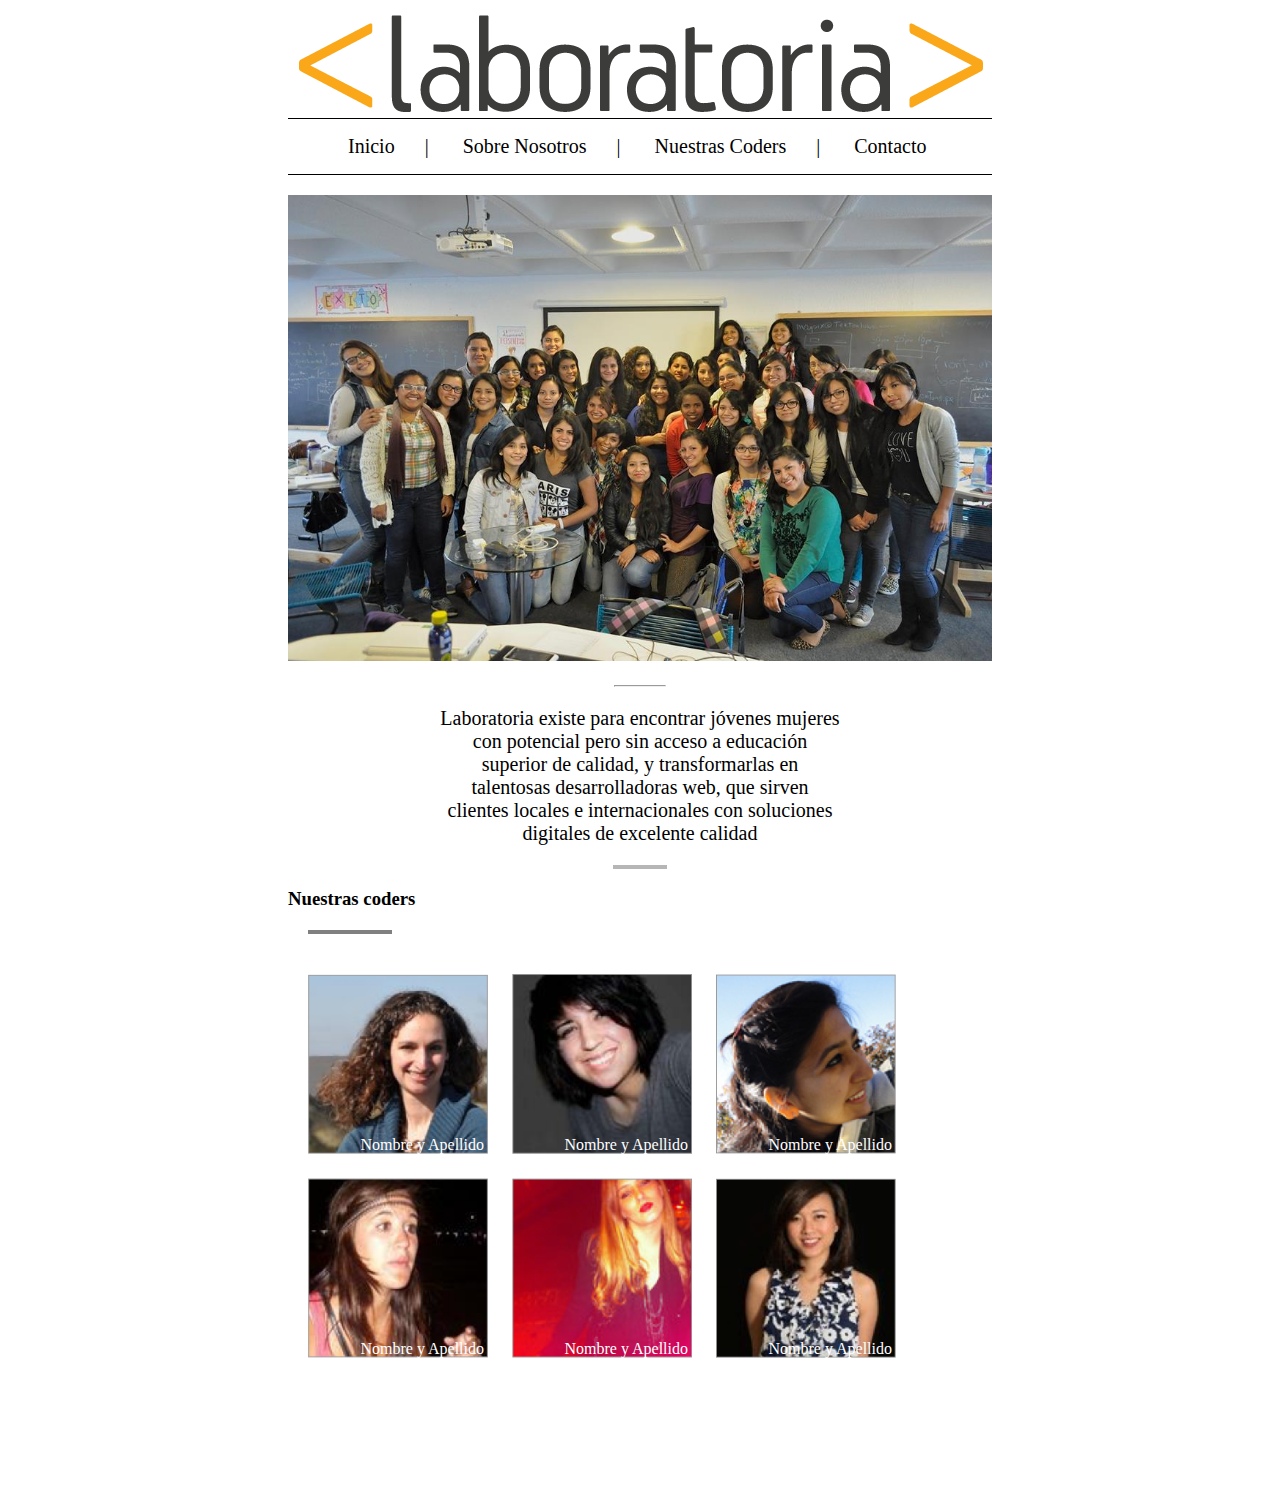
<file: index.html>
<!DOCTYPE html>
<html lang="en">
<head>
	<meta charset="UTF-8">
	<title>Primer Layout</title>
	<link rel="stylesheet" href="css/main.css">
</head>
<body>
	<div class="container">
		<div class="logo"><img class="logo" src="img/logo.png" alt=""></div>
		<div class="menu">
			<ul>
				<li><span class="sep"><a class="boton" href="#">Inicio</a></span></li>
				<li><span class="sep"><a class="boton" href="#">Sobre Nosotros</a></span></li>
				<li><span class="sep"><a class="boton" href="#">Nuestras Coders</a></span></li>
				<li><a class="boton" href="#">Contacto</a></span></li>
			</ul>
		</div>
		
		<div><img class="grupo" src="img/grupal.jpg" alt=""></div>
		<hr class="uno">
		<p> Laboratoria existe para encontrar jóvenes mujeres con potencial pero sin acceso a educación superior de calidad, y transformarlas en talentosas desarrolladoras web, que sirven clientes locales e internacionales con soluciones digitales de excelente calidad
		</p>
		<hr class="dos">
		<h3>Nuestras coders</h3>
		<hr class="tres">
		<div class="section">
		<div class="foto"><img src="img/profile-1.png" height="180" width="180" alt=""><a href="coder-detail.html"><div class="nombre">Nombre y Apellido</div></a></div>
		<div class="foto"><img src="img/profile-2.png" height="180" width="180" alt=""><a href="coder-detail.html"><div class="nombre">Nombre y Apellido</div></a></div>
		<div class="foto"><img src="img/profile-3.png" height="180" width="180" alt=""><a href="coder-detail.html"><div class="nombre">Nombre y Apellido</div></a></div>
		<div class="foto"><img src="img/profile-4.png" height="180" width="180" alt=""><a href="coder-detail.html"><div class="nombre">Nombre y Apellido</div></a></div>
		<div class="foto"><img src="img/profile-5.png" height="180" width="180" alt=""><a href="coder-detail.html"><div class="nombre">Nombre y Apellido</div></a></div>
		<div class="foto"><img src="img/profile-6.png" height="180" width="180" alt=""><a href="coder-detail.html"><div class="nombre">Nombre y Apellido</div></a></div>
		</div>
	</div>
</body>
</html>
</file>
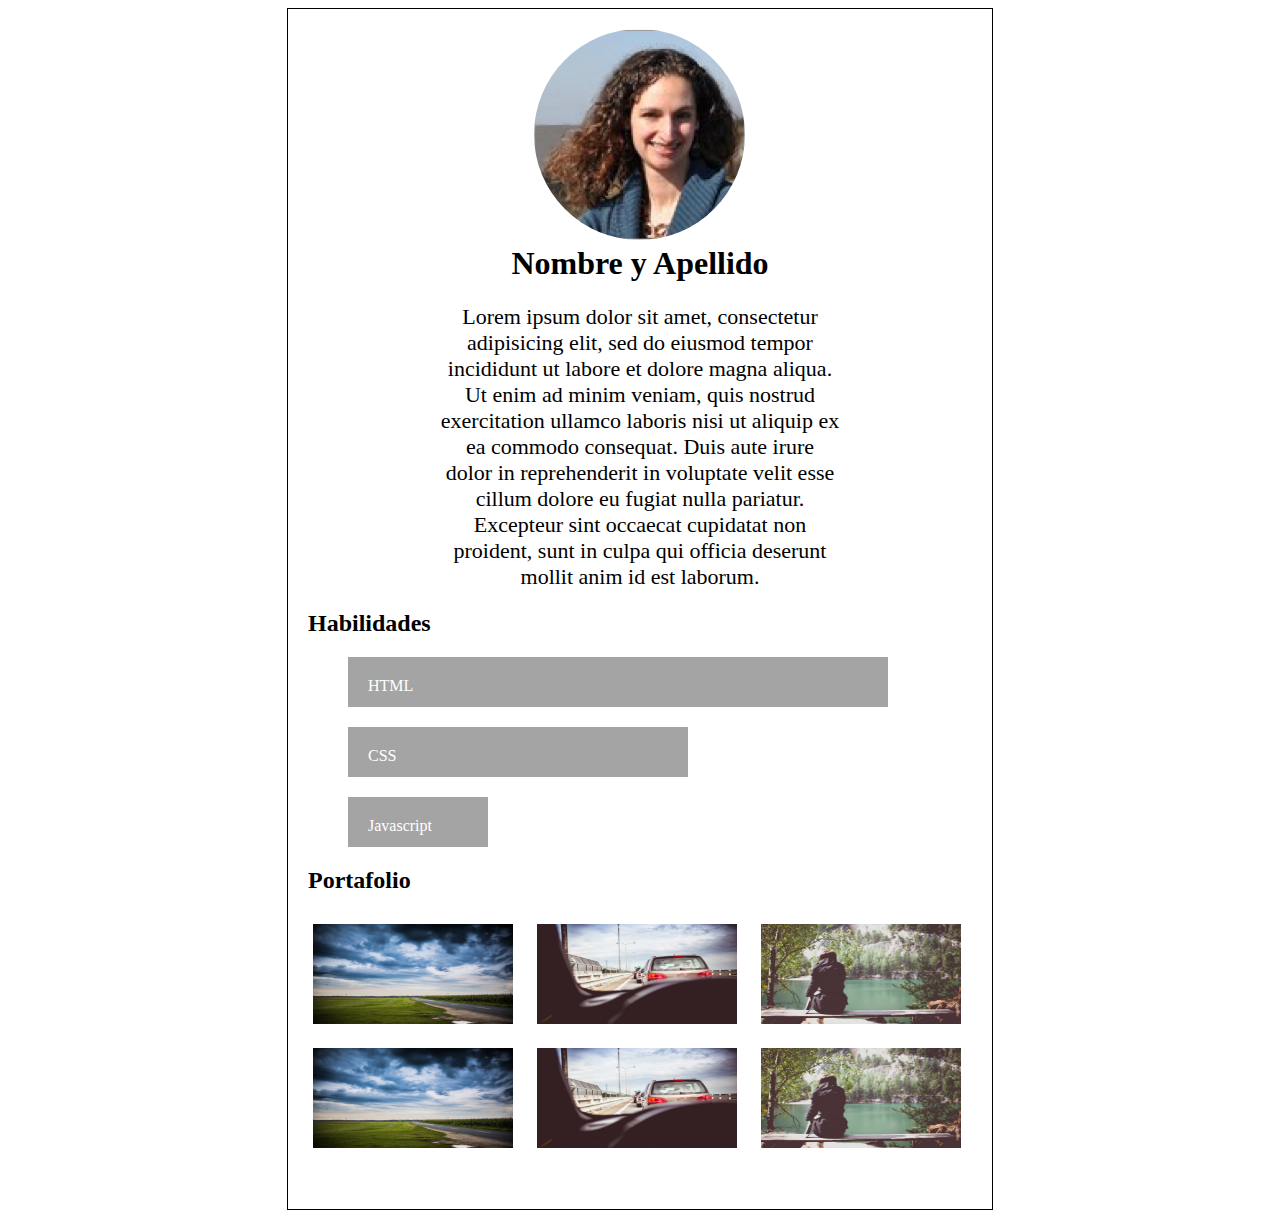
<file: coder-detail.html>
<!DOCTYPE html>
<html lang="en">
<head>
	<meta charset="UTF-8">
	<title>coder-detail</title>
	<link rel="stylesheet" href="css/style.css">
</head>
<body>
	<div class="container">
		<img class="principal" src="img/profile-1.png">
		<h1>Nombre y Apellido</h1>
		<p>Lorem ipsum dolor sit amet, consectetur adipisicing elit, sed do eiusmod tempor incididunt ut labore et dolore magna aliqua. Ut enim ad minim veniam, quis nostrud exercitation ullamco laboris nisi ut aliquip ex ea commodo consequat. Duis aute irure dolor in reprehenderit in voluptate velit esse cillum dolore eu fugiat nulla pariatur. Excepteur sint occaecat cupidatat non proident, sunt in culpa qui officia deserunt mollit anim id est laborum.
		</p>
		<h2>Habilidades</h2>
		<div class="habil1">HTML</div>
		<div class="habil2">CSS</div>
		<div class="habil3">Javascript</div>
		<h2>Portafolio</h2>
		<img src="img/p5.jpg">
		<img src="img/p6.jpg">
		<img src="img/p8.jpg">
		<img src="img/p5.jpg">
		<img src="img/p6.jpg">
		<img src="img/p8.jpg">
	</div>
</body>
</html>
</file>
<file: css/main.css>
.container {
	height: 1400px;
	width: 704px;
	margin: auto;
	position: relative;
	top: 0;
	left: 0;

}
.logo{
	margin:auto;
	height: 110px;
	width: 704px;

}

.menu {
	border-top: 1px solid;
	border-bottom: 1px solid;
	width: 704px;
	margin: auto;
}
li {
	text-align: center;
	display: inline;
	font-size: 20px;
	margin: auto;
}
.boton{
	
	padding-left: 20px;
	padding-right: 20px;

}

.sep:after{
	content: "|";
	padding-left: 10px;
	padding-right: 10px;
	margin: auto;
}

a:link   
{   
 text-decoration:none;
 color:black;
 font-family: Tahoma;
}   

.grupo{
	width: 704px;
	height: 466px;
	margin:auto;
	padding-top: 20px;
	padding-bottom: 20px;
}
h3{
	font-family: tahoma;
}
p{
	padding: 20px;
	margin: auto;
	width: 400px;
	font-family: tahoma;
	font-size: 20px;
	text-align: center;
}
.uno{
	width: 50px;
	margin: auto;
}
.dos{
	width: 50px;
	margin: auto;
	border: 2px solid #B6B6B6;
}
.tres{
	width: 80px;
	margin: 20px;
	border: 2px solid;
}

.section{
	width: 704px;
	height: 550px;
	position: relative;
	left: 0;

}
.foto{
	display: inline-block;
	position: relative;
	left: 10px;
	top: 10px;
	padding: 10px;
}
.nombre {
	position: absolute;
	bottom: 14px;
	right: 14px;
	display: inline;
	color: white;
	font-family: tahoma;
}
</file>
<file: css/style.css>
.container{
	height: 1200px;
	width: 704px;
	margin: auto;
	border:1px solid;
	position: relative;
	top: 0;
	left: 0;
	font-family: tahoma;
}
.principal {
	 margin: auto;
	 height:211px; 
	 width: 211px;
	 border-radius: 100%;
	 position: relative;
	 left:246px;  
	 top: 20px;

}
p{
	margin: auto;
	font-size: 22px;
	font-family: tahoma;
	text-align: center;
	width: 400px;
}
h1{
	text-align: center;
}
h2{
	margin:20px;
}
img {
	height: 100px;
	width: 200px;
	display: inline-block;
	margin: 10px;
	position: relative;
	left:15px;
}
.habil1 {
	height: 10px;
	width: 500px;
	background-color: #A5A4A4;
	color: white;
	margin-left: 60px;
	margin-top: 20px;
	padding: 20px;
}
.habil2 {
	height: 10px;
	width: 300px;
	background-color: #A5A4A4;
	color: white;
	margin-left: 60px;
	margin-top: 20px;
	padding: 20px;
}
.habil3 {
	height: 10px;
	width: 100px;
	background-color: #A5A4A4;
	color: white;
	margin-left: 60px;
	margin-top: 20px;
	padding: 20px;
}
</file>
